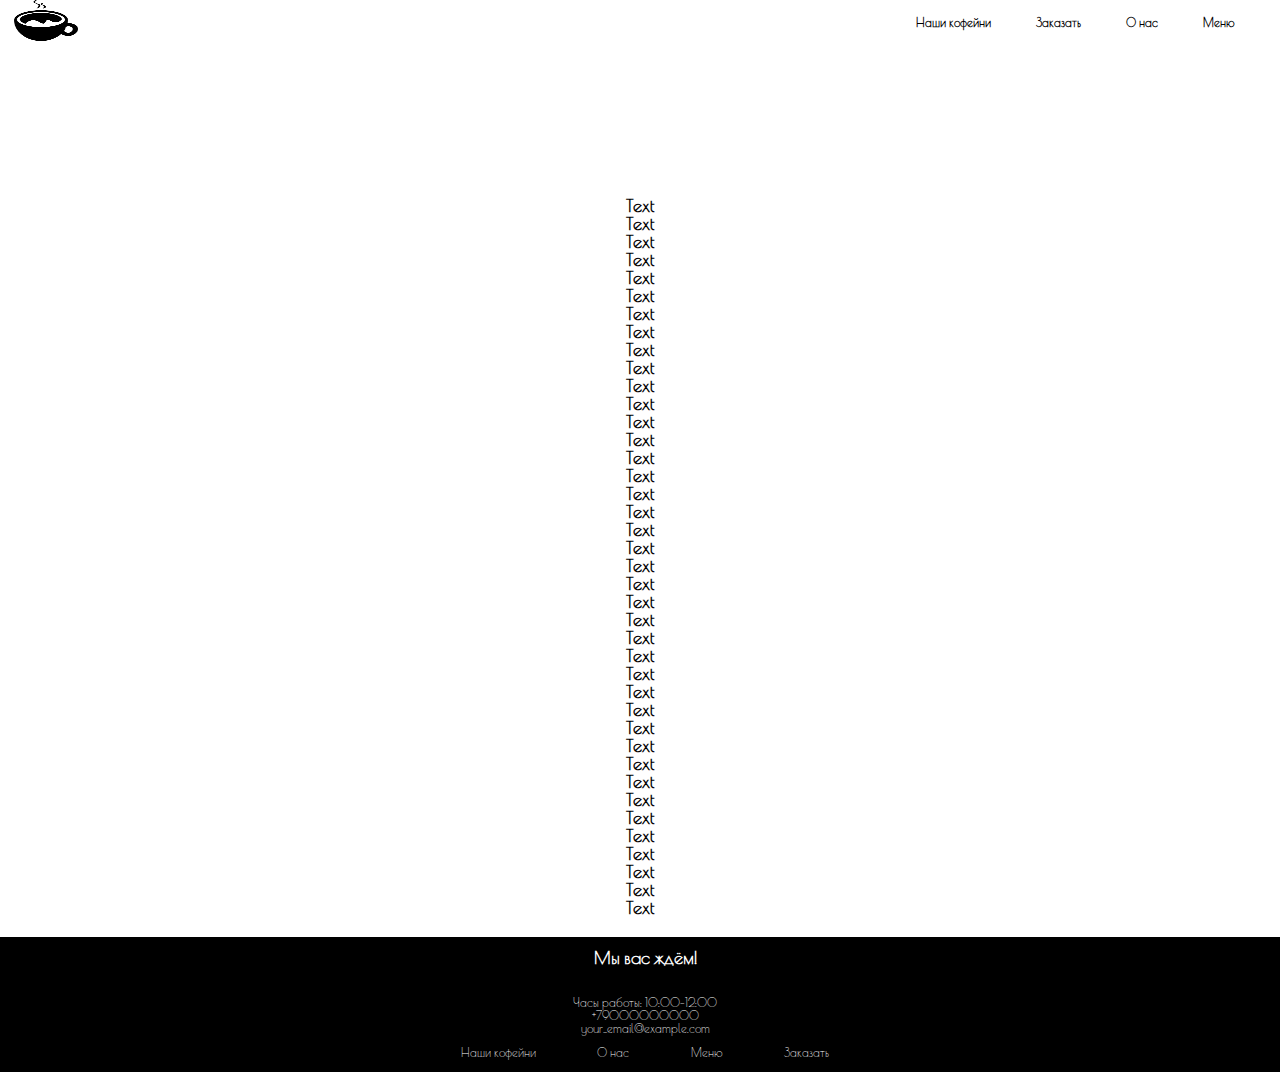
<file: index.html>
<html lang="ru">
  <head>
    <meta charset="utf-8">
    <meta name="author" content="Pavel">
    <meta name="keywords" content="Coffee,Кофе, Кофейня, Кофейчко, кофи, Cofe,Cafe,Caffe">
    <meta name="description" content="Кофейня WakeUp! Кофе - место, где есть кофечко ☕">
    <meta charset="utf-8">
    <meta name="viewport" content="width=device-width, initial-scale=1.0">
    <meta http-equiv="X-UA-Compatible" content="ie=edge">
    <title>WakeUp! Кофе</title>
    <link rel="stylesheet" href="css/ss3.css">
  </head>
  <body>
    <div id="header">
      <div class="navbar">
      <ul id="nav">
        <img src="img/coffee-header.png" width="2vh" height="10vh" alt="Coffee" class="coffee-header">
        <li><a href="#menu">Меню</a></li>
        <li><a href="#anchordown">О нас</a></li>
        <li><a>Заказать</a></li>
        <li><a>Наши кофейни</a></li>
      </ul>
      </div>
    </div>
    <div id="main">
      <div class="container">
        <div class="title-a">Кофейня <br> WakeUp Кофе</div>
        <div class="pre2">
          <br>Это место,где каждое утро начинается с бодрящего кофе и заряда энергии.<br> Мы готовим из лучших сортов и оригинальных
          рецептов,чтобы<br> каждый глоток был незабываемым.</div>
        </div>
        <p class="pre1">
          <br> Text
          <br> Text
          <br> Text
          <br> Text
          <br> Text
          <br> Text
          <br> Text
          <br> Text
          <br> Text
          <br> Text
          <br> Text
          <br> Text
          <br> Text
          <br> Text
          <br> Text
          <br> Text
          <br> Text
          <br> Text
          <br> Text
          <br> Text
          <br> Text
          <br> Text
          <br> Text
          <br> Text
          <br> Text
          <br> Text
          <br> Text
          <br> Text
          <br> Text
          <br> Text
          <br> Text
          <br> Text
          <br> Text
          <br> Text
          <br> Text
          <br> Text
          <br> Text
          <br> Text
          <br> Text
          <br> Text
        </p>
      <!-- <div class="container-1">123</div>
      <div class="container-2"></div> -->
      <!-- <iframe
      src="https://www.google.com/maps/embed?pb=!1m18!1m12!1m3!1d13041.178554708536!2d20.60292345138093!3d54.702999808485046!2m3!1f0!2f0!3f0!3m2!1i1024!2i768!4f13.1!3m3!1m2!1s0x46e316a0841f51c7%3A0x1b773723dc02a802!2z0JHQsNGD0YbQtdC90YLRgA!5e0!3m2!1sru!2sus!4v1726845252007!5m2!1sru!2sus"
      width="50%" height="25% style="border:0;" loading="lazy"
      referrerpolicy="no-referrer-when-downgrade"></iframe> -->
  </div>
  <div id="footer">
    <div name="anchordown" class="info">
      <ul>
        <caption><p class="sizeup"><b>Мы вас ждём!</b></p></caption>
        <a class="footer-text-a">Часы работы: 10:00-12:00<br></a>
        <a class="footer-text-a">+79000000000<br></a>
        <a class="footer-text-a">your_email@example.com<br></a>
        <li><a>Наши кофейни</a></li>
        <li><a>О нас</a></li>
        <li><a>Меню</a></li>
        <li><a>Заказать</a></li>
      </ul>
    </div>

  </div>
  <!-- TODO: Сделать какую-нибудь информацию в футере upd: Выполнено-->

  <script>console.log ('Hello World')</script>
</body>
</html>

<!-- <div id="aside"> <p class="about">О нас:</p> </div> -->
<!-- <p class="pre3">Русский<br> pibia dogt asdbl English</p> -->
<!-- <p class="pre2">Русский<br> русский текст 2</p> -->
<!-- <p class="pre1">Русский<br> русский текст 2</p> -->
<!-- <div class="зеро">
DIV - блочный объект,<br> больше свойств,чему SPAN
</div>
<span class="зеро"> SPAN-Строчный объект</span> -->
<!--
<div class="block" id="first"></div>
<div class="block" id="second"></div> -->
</file>
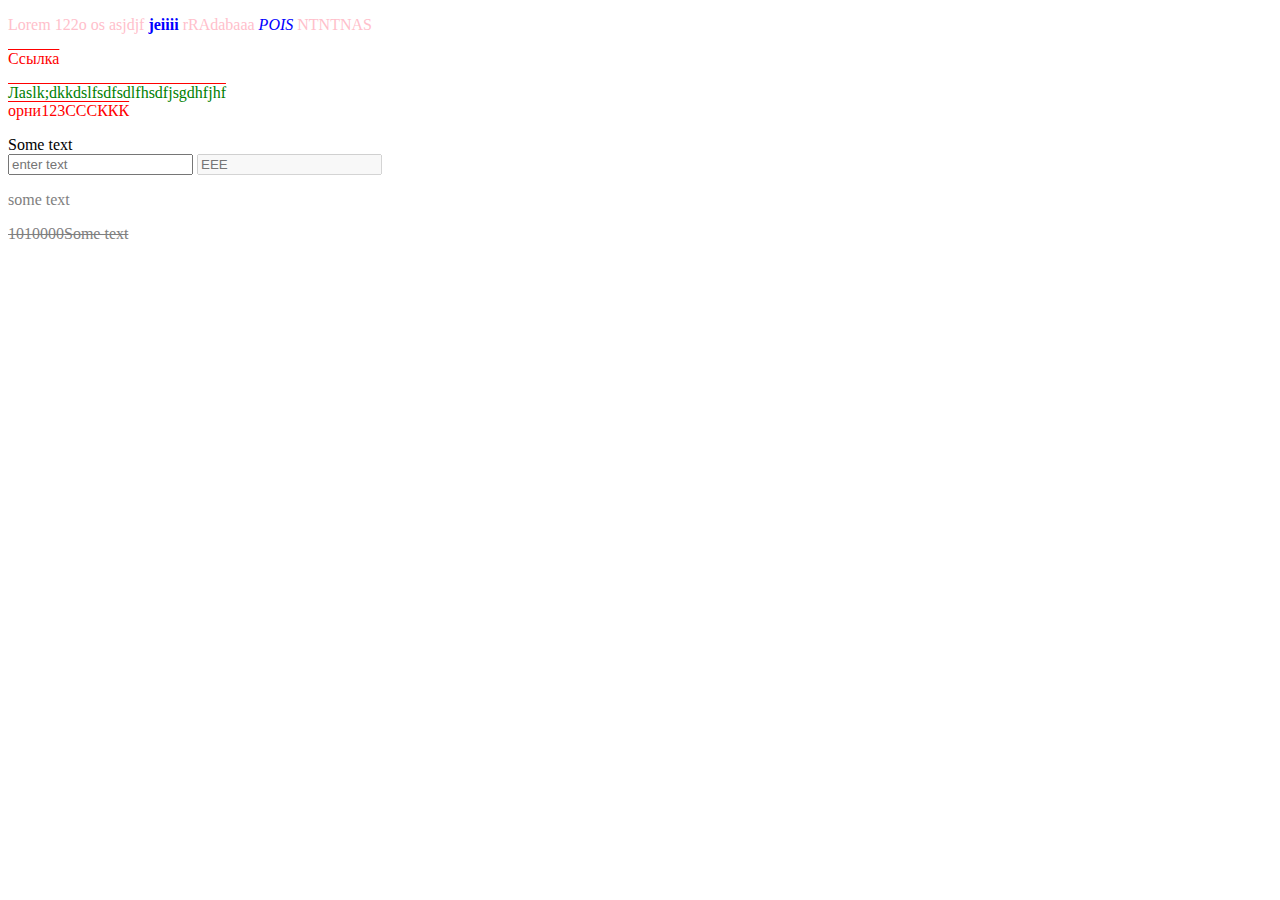
<file: some_styles.html>
<!DOCTYPE html>
<html lang="en" dir="ltr">
  <head>
    <meta charset="utf-8">
    <meta name="viewport" content="width=device-width, initial-scale=1.0">
    <meta http-equiv="X-UA-Compatible" content="ie=edge">
    <link rel="stylesheet" href="css/some_styles.css">
    <title>HTML + CSS</title>
  </head>
  <body>
    <p id="textinp">Lorem 122o os asjdjf <b class="maintext">jeiiii</b> rRAdabaaa <i class="maintext">POIS</i> NTNTNAS</p>
<!--    <div>
      <p>Lorem,<b>sed do eiusmod tempor</b> incididunt ut <i>labore et dolore magna</i> aliqua</p>

    </div> -->
    <a href="#" class="main-link">Ссылка</a>
    <p class="main-link">Лaslk;dkkdslfsdfsdlfhsdfjsgdhfjhf<br>орни123СССККК</p>
    <div id="some_id">
      Some text
    </div>
    <input type="text" placeholder="enter text">
    <input type="text" placeholder="EEE" disabled>
    <p class="text" title="some text"></p>
    <p class="text" title="1010000">Some text</p>
  </body>
</html>
</file>
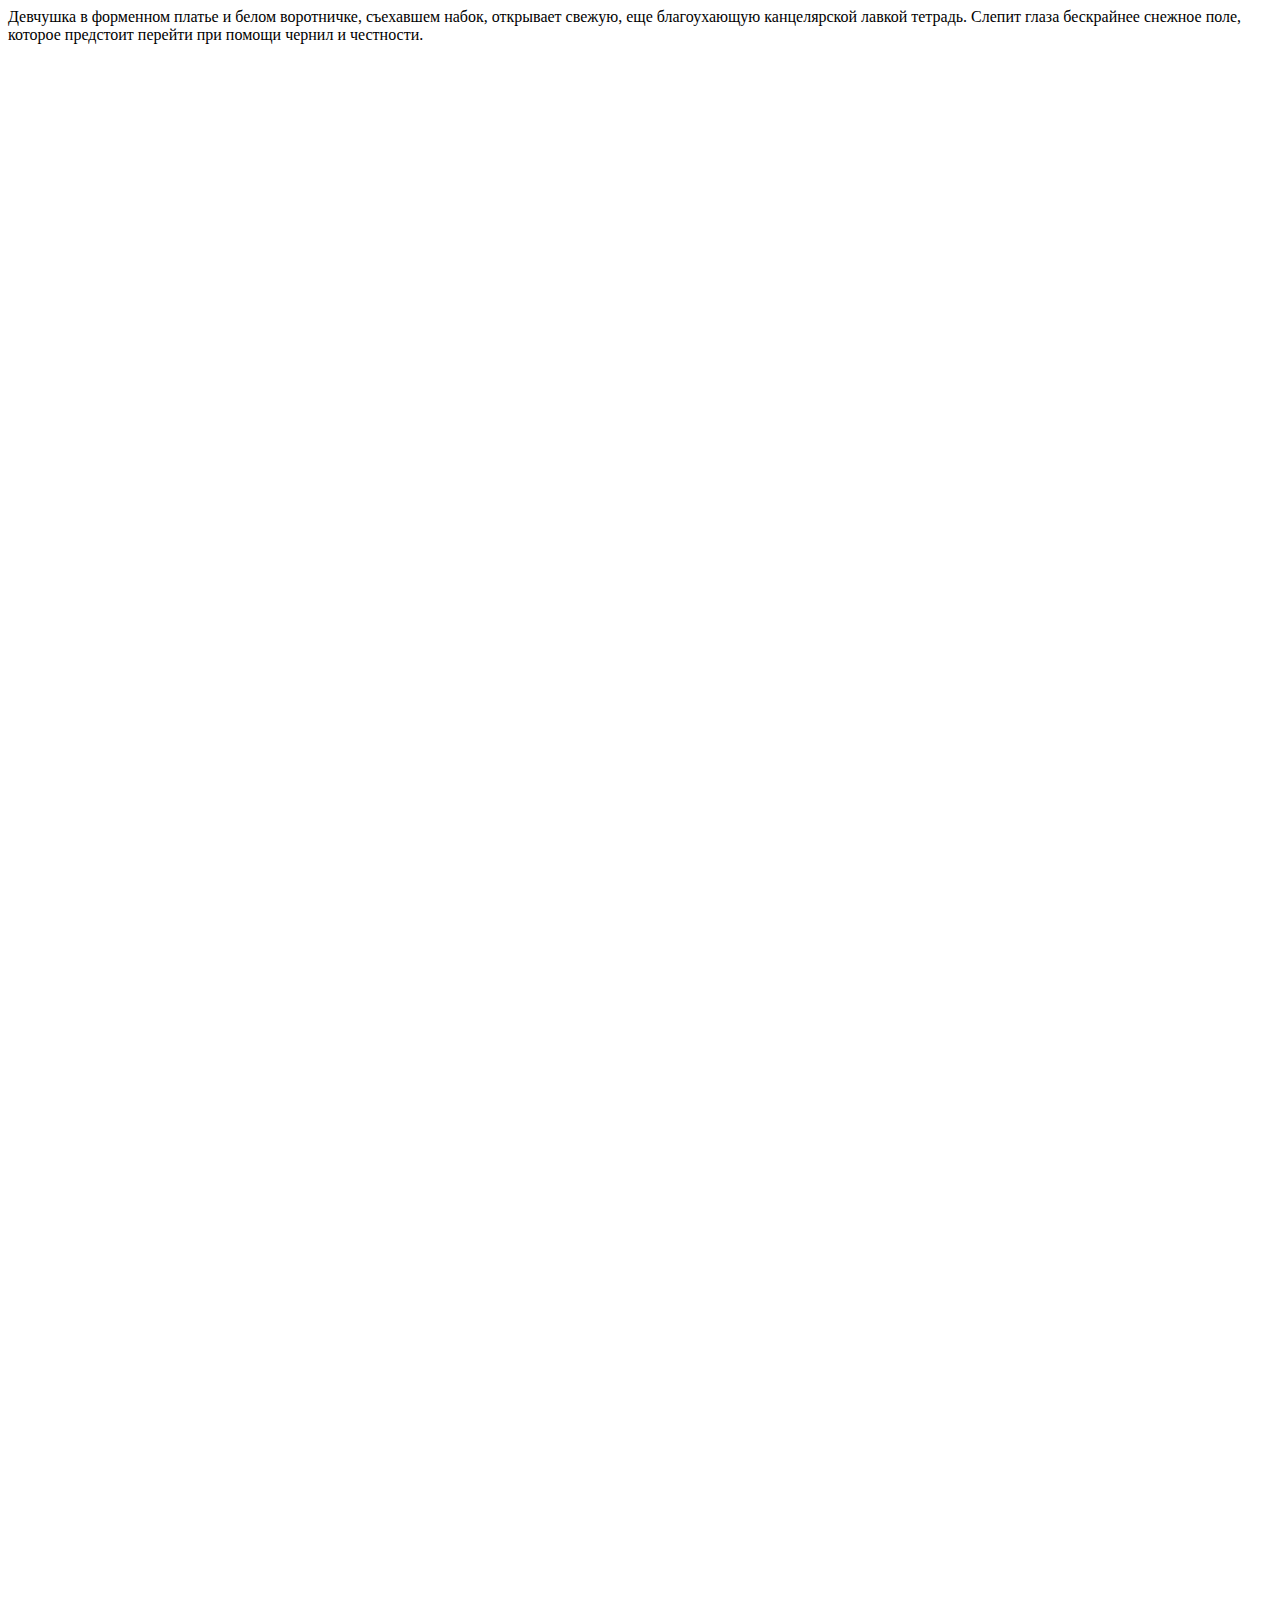
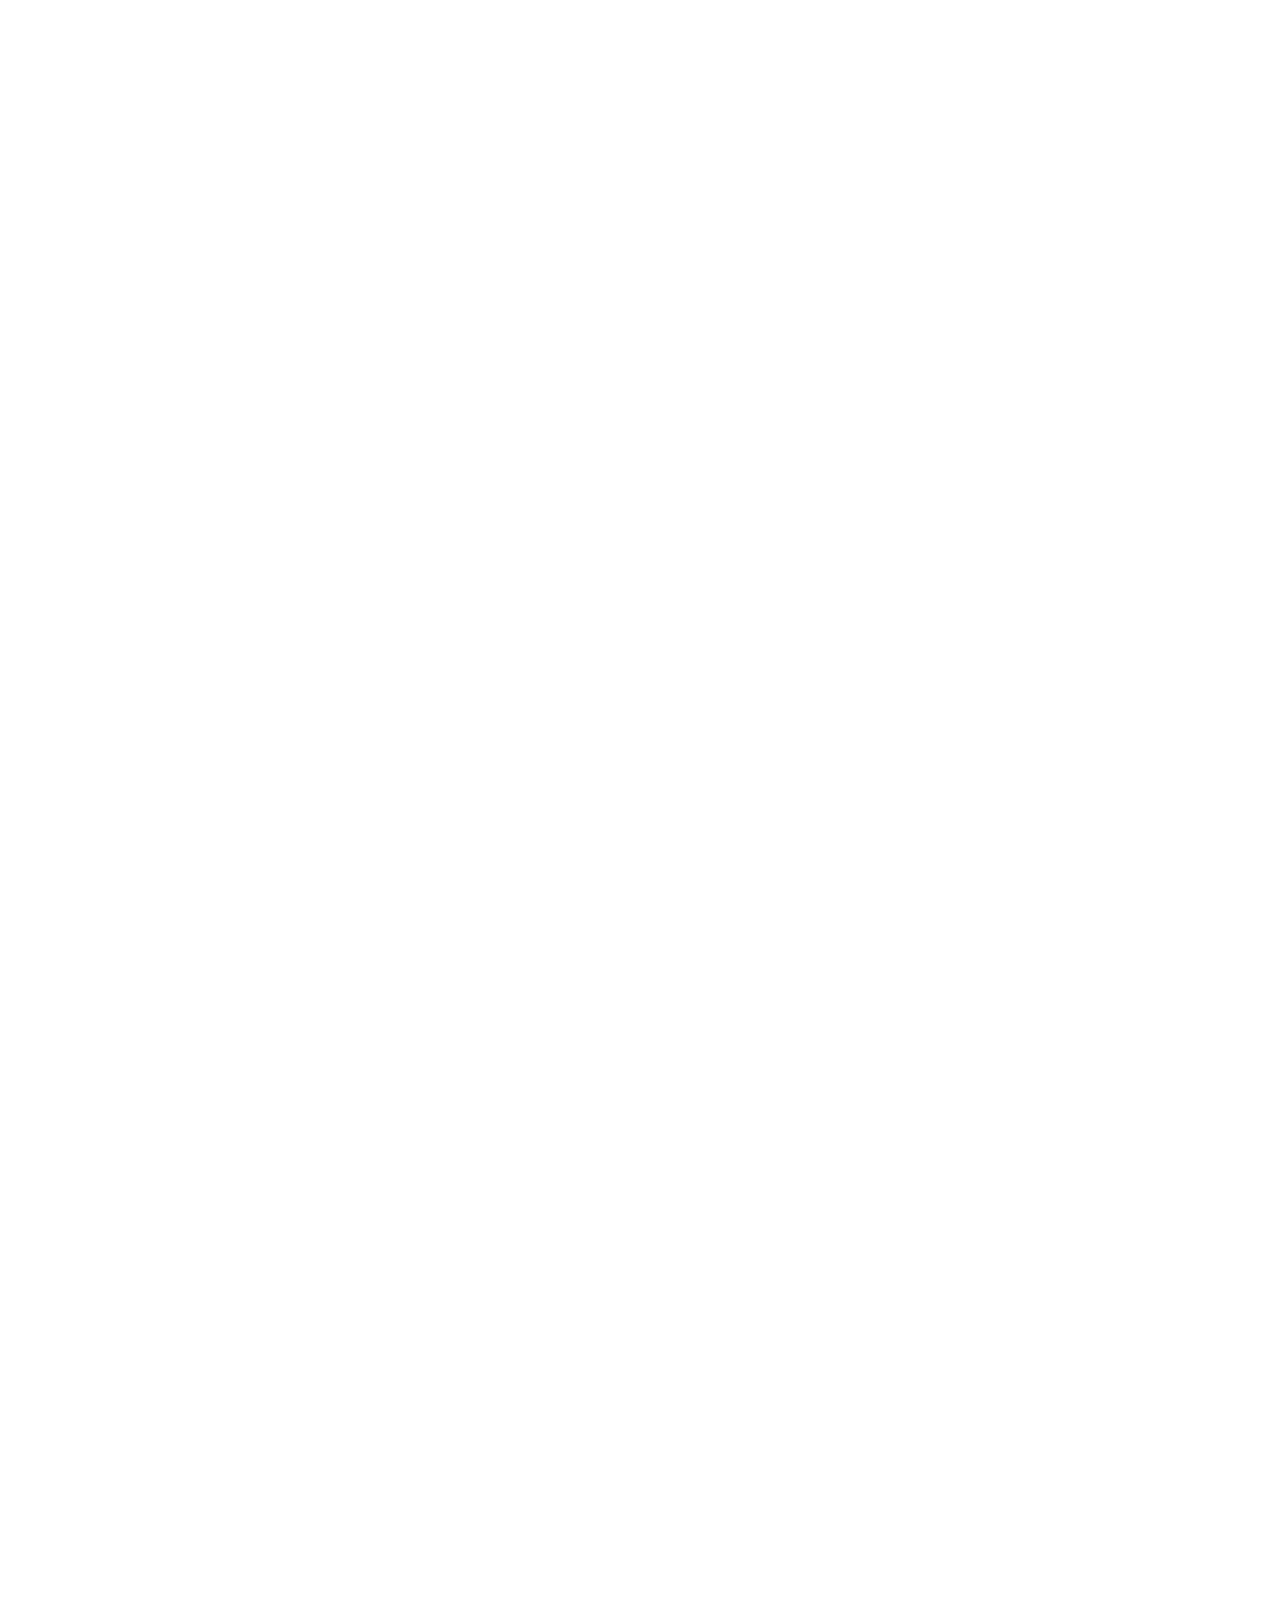
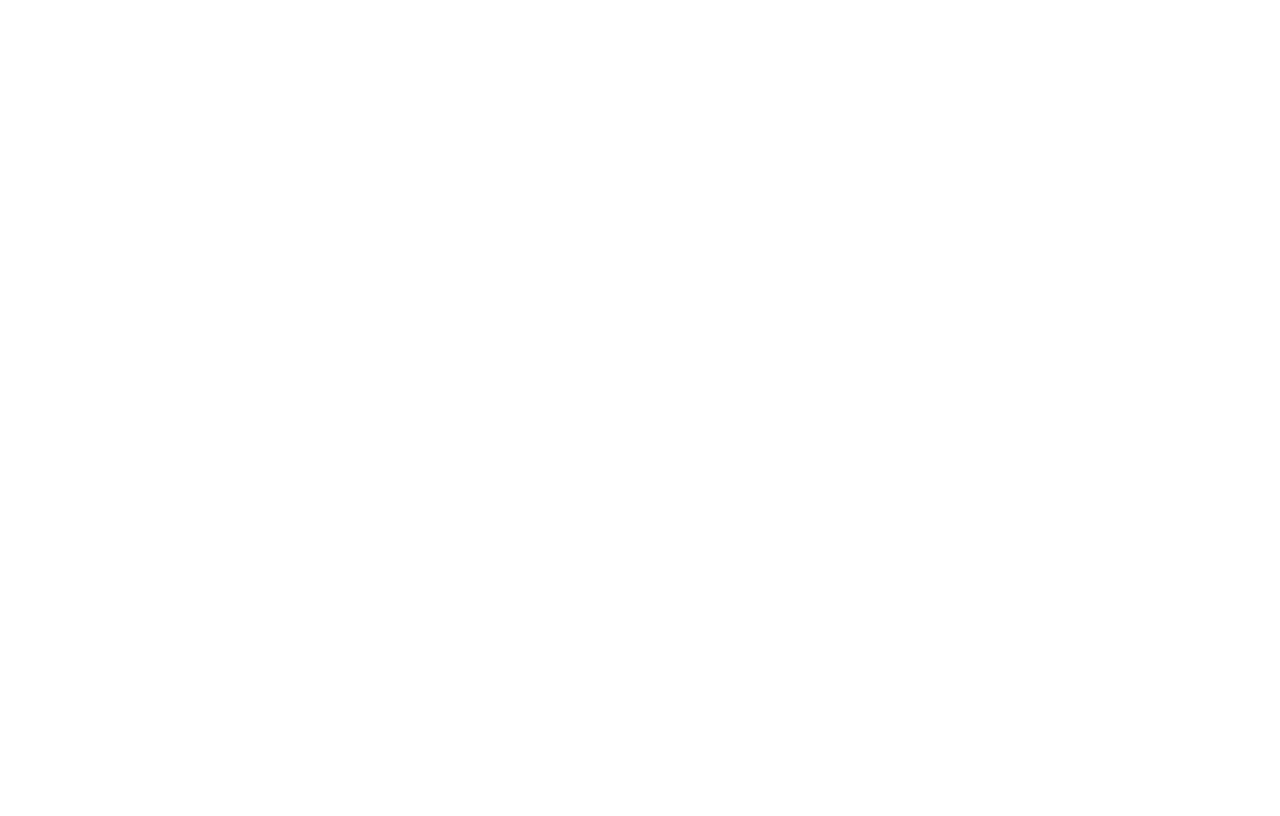
<file: ss4.html>
<html lang="ru" dir="ltr">
  <head>
    <meta charset="utf-8">
    <meta name="author" content="Pavel">
    <meta name="keywords" content="test,ex,example,html,html5">
    <meta name="description" content="Тестовая страница">
    <title>StyleSheet 2</title>
    <link rel="stylesheet" href="css/ss2.css">
  </head>
  <body>
<div id="first">Девчушка в форменном платье и белом воротничке, съехавшем набок, открывает свежую, еще благоухающую канцелярской лавкой тетрадь. Слепит глаза бескрайнее снежное поле, которое предстоит перейти при помощи чернил и честности.
</div>
<div id="second">
</div>
  </body>
  </html>
</file>
<file: css/ss3.css>
@import url('https://fonts.googleapis.com/css2?family=Poiret+One&display=swap');

* {
  margin: 0;
  padding: 0;
}
.pre1{
  color: #000000;
  font-size: 2vh;
  font-family: "Poiret One", sans-serif;
  font-weight: bold;
  line-height: 2vh;
  text-align: center;
  margin-bottom: 20px;
}
.pre2 {
  color: #ffffff;
  font-size: 2vh;
  font-family: "Poiret One", sans-serif;
  font-weight: bold;
  line-height: 2vh;
  text-align: center;
  margin-bottom: 20px;
}
.title-a {/* Стиль для названия */
  color: #fff;
  text-align: center;
  font-size: 2vh;
  font-family: "Poiret One", sans-serif;
  font-weight: bold;
}
#header{
  width: 100%;
  height: 5%;
  background: #ffffff;
  color: #000000;
  float: right;
}
/* Тут картинка */
.coffee-header { 
  width: 5%;
  height: 90%;
  margin-left:1.5vh;
}
.navbar {
  line-height: 100%;
}
#nav ul {
  list-style: none;
  text-decoration: none;
  color:#000000;
  line-height: 100%;
  font-size: 1.3vh;
  font-family: "Poiret One", sans-serif;
  text-align: center;
}
#nav li {
  display: inline-block;
  float: right;
  font-family: "Poiret One", sans-serif;
  text-decoration: none;
  color:#000;
  line-height: 100%;
  margin-right: 5vh;
  font-size:2vh;
  margin-top:1.5vh;
}
#nav li a{
  font-size: 1.3vh;
  text-decoration: none;
  color:#000;
  font-weight: bold;
}
#nav li a:hover{
 background-color: #ffffff;
 border: 1px solid rgb(0, 0, 0);
 border-radius: 5px;
 padding: 4px;
 cursor: pointer;
 transition: background-color 0.7s, padding 0.5s;
}
/* футер - низ */
#footer {
  float: left;
  width: 100%;
  height: 15%;
  background: #000000;
  line-height: 140px;
}
.footer-text-a {
  color: #fff;
    text-align: center;
    font-family: "Poiret One", sans-serif;
    font-weight:300;
}
/* .circletag {
  display: block;
  width: 40px;
  height: 40px;
  background: #E6E7ED;
  border-radius: 20px;
  background-image: url(coffex1.jpeg);
  background-position: 50% 50%;
  background-repeat: no-repeat;
} */
 .info {
   text-align: center;
   color: #fff;
   padding-left: 10px;
   /* Для перемещения текста*/
 }
.info ul {
  float:center;
  list-style: none;
  text-decoration: none;
  line-height: normal;
  text-align: center;
  color: #fff;
  font-size: 1.3vh;
  font-family: "Poiret One", sans-serif;
  
}
.info li {
  display: inline-block;
  margin-right:5em;
  line-height: 3em;
  height: 2vh;
}
.info li:last-of-type{
    margin-right: 0em;
}
.info li a:hover{
    background-color: #111;
    border: 1px solid rgb(255, 255, 255);
    border-radius: 5px;
    padding:4px;
    cursor:pointer;
    transition: background-color 0.7s,padding 0.5s;
}
.sizeup{

  font-size: 2vh;
  margin-bottom: 1.1em;
  margin-top: 3px;
  line-height: 2em;
}
.container {
  background: no-repeat url('https://img.goodfon.com/original/1920x1200/7/d2/kofe-kofeinye-zerna-koritsa.jpg') 50% 50%;
  background-size: 100% auto; 
  text-align: center;
   color: white;
   float: center;
 }
.container-1 {
  background: no-repeat url('https://img.goodfon.com/original/1920x1200/7/d2/kofe-kofeinye-zerna-koritsa.jpg') 50% 50%;
  background-size: 100% auto;
  text-align: center;
  filter: blur();
  color: white;
  float: center;
}
 /* Тут всякие стили, которые могут пригодиться! */
/* #main {
  width: 50%;
  margin-left: 25%;
  background: #fafafa;
  border: 1px solid silver;
  padding: 20px 2.5%;
  float: left;
  position: relative;
  z-index: 1;
  line-height: 2vh;
} */

/* #nav{
  list-style: none;
  display: block;
  float: left;
  width: 50%;
  margin-left: 5%;
  text-align:  left;
  margin-bottom: 50px;
  margin-top: 0.25vh;
}
#nav li{
  display: inline;
  background: transparent;
  color: #000;
  text-align: center;
  font-size: 1.2em;
  font-family: "Poiret One", sans-serif;
  font-weight: bold;
  text-decoration: none;
  line-height: 25px;
}
#nav a {
  display:inline-block;
  background: #333;
  padding: 0 20px;
  cursor: pointer;
  margin-left: 20px;
  color: #ffffff;
  text-align: center;
  font-size: 1.2em;
  font-family: "Poiret One", sans-serif;
  font-weight: bold;
  text-decoration: none;
}
#nav a:hover{
  color: #fff;
  background: #333;
  border-color: #333;
  border: 1px solid silver;
  border-radius: 5px;
}
#nav li:hover{
  color: #fff;
  background: #333;
  border-radius: 5px;
  border-color: #333;
}
#nav li:not(:last-of-type){
  margin-right: 20px;
} */

/* .зеро {
  background: #02DDEA;
  height: 50px;
  width: 200px;
  border: 7px #028BCE;
  border-bottom: #00FFEE groove 10px;
  border-style: inset;
  border-top: #00FFEE groove 10px;
  border-radius: 30em 80em;
  opacity: 0.8;
  margin: 20px 50px;
  padding: 50px 10px;
  display: block;
} */
/* .block {
  width: 200px;
  height: 200px;
  margin: 20px;
  background: red;

} */
/* #first {
  float: right;
}

#second {
  background: blue;
  float: right;
} */
 /* #aside {
  width: 20%;
  padding: 20px 2.5%;
  background: #fafafa;
  border: 1px solid silver;
  float: left;
  margin-left: 5%;
  position: relative;
  bottom: -10px;
  left: 20px;
  z-index: 0;
} */
 /* #some_block{
  background: red;
  color: #fff;
  text-align: center;
  width: 50px;
  height: 50px;
  line-height: 50px;
  border-radius: 50%;
  position: fixed;
  left: 20px;
  top: 50px;
} */
</file>
<file: css/some_styles.css>
.maintext {
  color: blue;
}
#textinp{
  color: pink;
}
div b, div p {
  color: green;
}
/* div
 .name-class
  #id
div p*/
.main-link {
  color: red;
  text-decoration: overline;
}
.main-link:hover {
  color: blue;
  text-decoration: none;
  cursor: pointer;
}
.main-link:active {
  text-decoration: line-through;

}
.main-link:active{
  color: grey;
}
input:focus{
  color:red;
}
input {color:blue}
input:disabled{color:yellow}

p.text:not(empty){
  color: grey;
}
#some_id::after{
  content: 'Example text'
  color: red;
}
p.text:not(empty)::before{
  color: grey;
  content: attr(title);
}
/*p.main-link::first-letter{
 color:yellow;
}*/
p.main-link::first-line{
  color:green;
}
p:last-of-type {
  text-decoration: line-through;
}
</file>
<file: css/ss2.css>
/*body{
  color: #3FcE99;
  background: #9028FF
  center
  url('https://i.pinimg.com/564x/ea/9d/a8/ea9da80c9cfb75c4126f5369be628069.jpg')
  no-repeat;
  height: 100vh;
  background-size: cover;
  background-attachment: fixed;
}*/
#first {
  background: 
  center
  url('https://static.tildacdn.com/tild6262-3934-4565-b562-306132303633/_2024-04-18_13513626.png')
  no-repeat;
  height: 2000px;
  background-attachment: fixed;
}
#second {
  height: 2000px;
}
</file>
